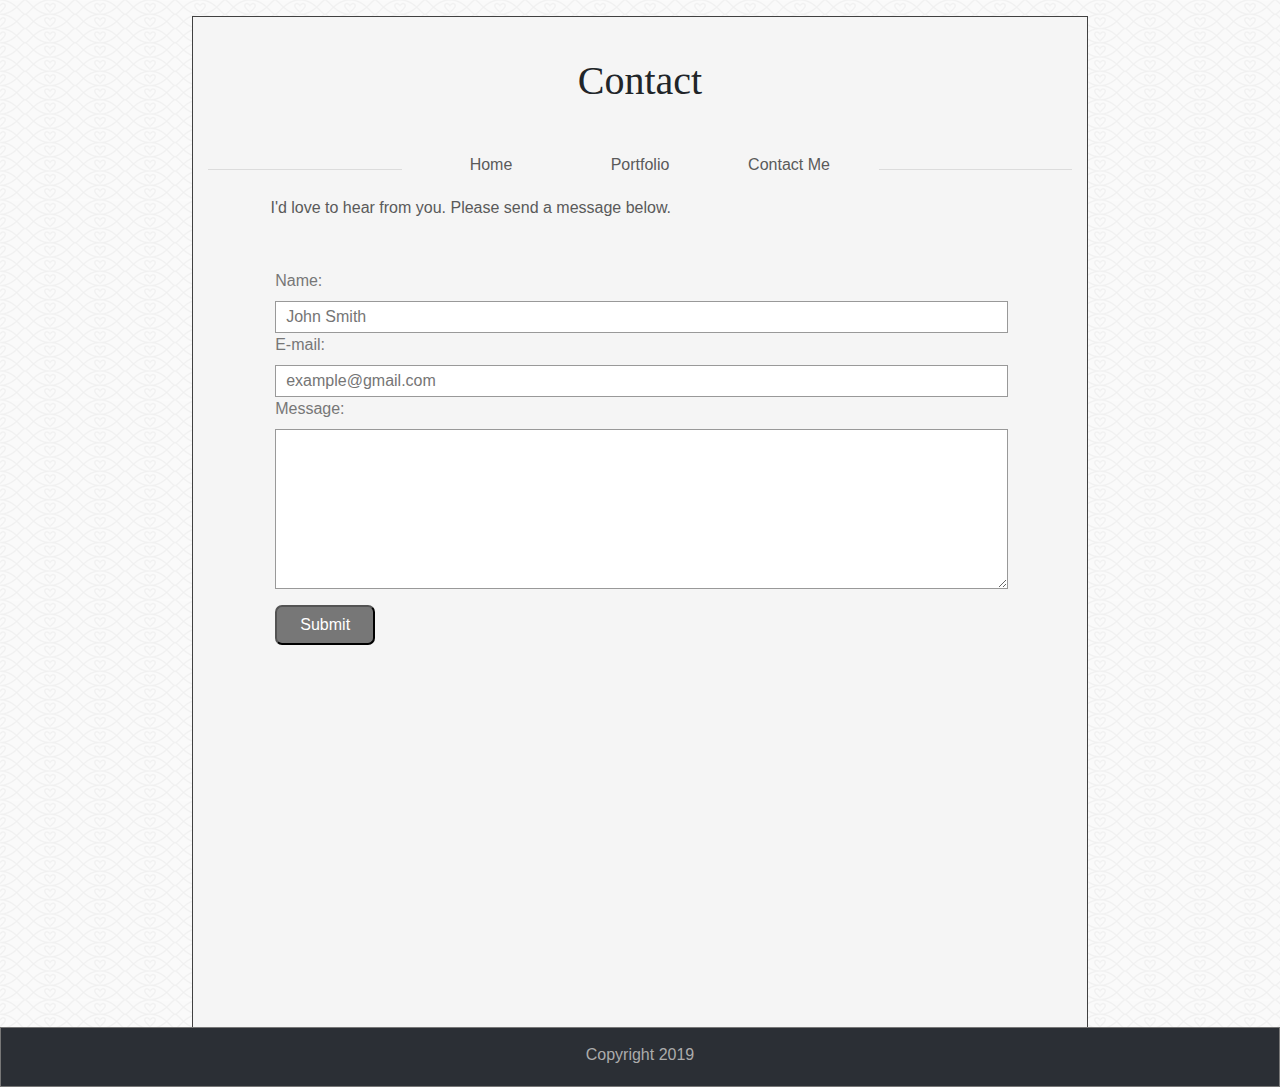
<file: contact.html>
<!DOCTYPE html>
<html lang="en">
<head>
    <meta charset="UTF-8">
    <meta name="viewport" content="width=device-width, initial-scale=1.0">
    <meta http-equiv="X-UA-Compatible" content="ie=edge">
    <title>My Responsive Portfolio</title>
    <link rel="stylesheet" type="text/css" href="CSS/css-reset.css">
        <link rel="stylesheet" href="https://stackpath.bootstrapcdn.com/bootstrap/4.3.1/css/bootstrap.min.css"                      integrity="sha384-ggOyR0iXCbMQv3Xipma34MD+dH/1fQ784/j6cY/iJTQUOhcWr7x9JvoRxT2MZw1T" crossorigin="anonymous">
        <script src="https://stackpath.bootstrapcdn.com/bootstrap/4.3.1/js/bootstrap.min.js"
                integrity="sha384-JjSmVgyd0p3pXB1rRibZUAYoIIy6OrQ6VrjIEaFf/nJGzIxFDsf4x0xIM+B07jRM" crossorigin="anonymous"></script>
        <link rel="stylesheet" type="text/css" href="assets/css/style.css">
</head>

<body>
    <div class="container body-container">
        <div class="row">
            <div class="col align-self-center">
                <p id="title-pre"></p>
                <h1 class="position-name">Contact</h1>
                <p id="title-post"></p>
            </div> 
        </div>
        <nav class="row">
            <div class="col-md-3"><hr></div>
            <nav class="col-md-2 text-center nav-item">
                <a href="index.html">Home</a>
            </nav>
            <nav class="col-md-2 text-center nav-item">
                <a href="portfolio.html">Portfolio</a>
            </nav>
            <nav class="col-md-2 text-center nav-item">
                <a href="contact.html">Contact Me</a>
            </nav>
            <div class="col-md-3"><hr></div>
        </nav>
        <section class="container content-container">
            <div class="row">
                <div class= "col-md-12" id= "contact-text">
                    <p>I'd love to hear from you.  Please send a message below.</p>
                </div>
                <hr>
            </div>
            <form class="contact-form container" id= "form-container" action="/form_handler" method="post">
                <div class= "row">
                    <div class= "col-md-12">
                        <div class="name-field">
                            <label for="name">Name:</label>
                            <input type="text" id="name" name="user_name" placeholder="John Smith">
                        </div>
                    </div>
                </div>
                <div class= "row">
                    <div class= "col-md-12">
                        <div class="email-field">   
                            <label for="mail">E-mail:</label>
                            <input type="email" id="mail" name="user_mail" placeholder="example@gmail.com">
                        </div>   
                    </div>
                </div>  
                <div class= "row">
                    <div class= "col-md-12"> 
                        <div class="msg-field">
                            <label for="msg">Message:</label>
                            <textarea id="msg" name="user_message"></textarea>
                        </div>
                    </div>
                </div>
                <div class= "row">
                    <div class= "col-md-12">
                        <button class="button" type="submit">
                        Submit
                        </button>
                    </div>
                </div>
            </form>
        </section>
    </div>
    <footer class="footer-container">
        <div class="row">
            <div class="col align-self-center text-center footer-content">
            Copyright 2019
            </div>
        </div>
    </footer>
</body>
</html>
</file>
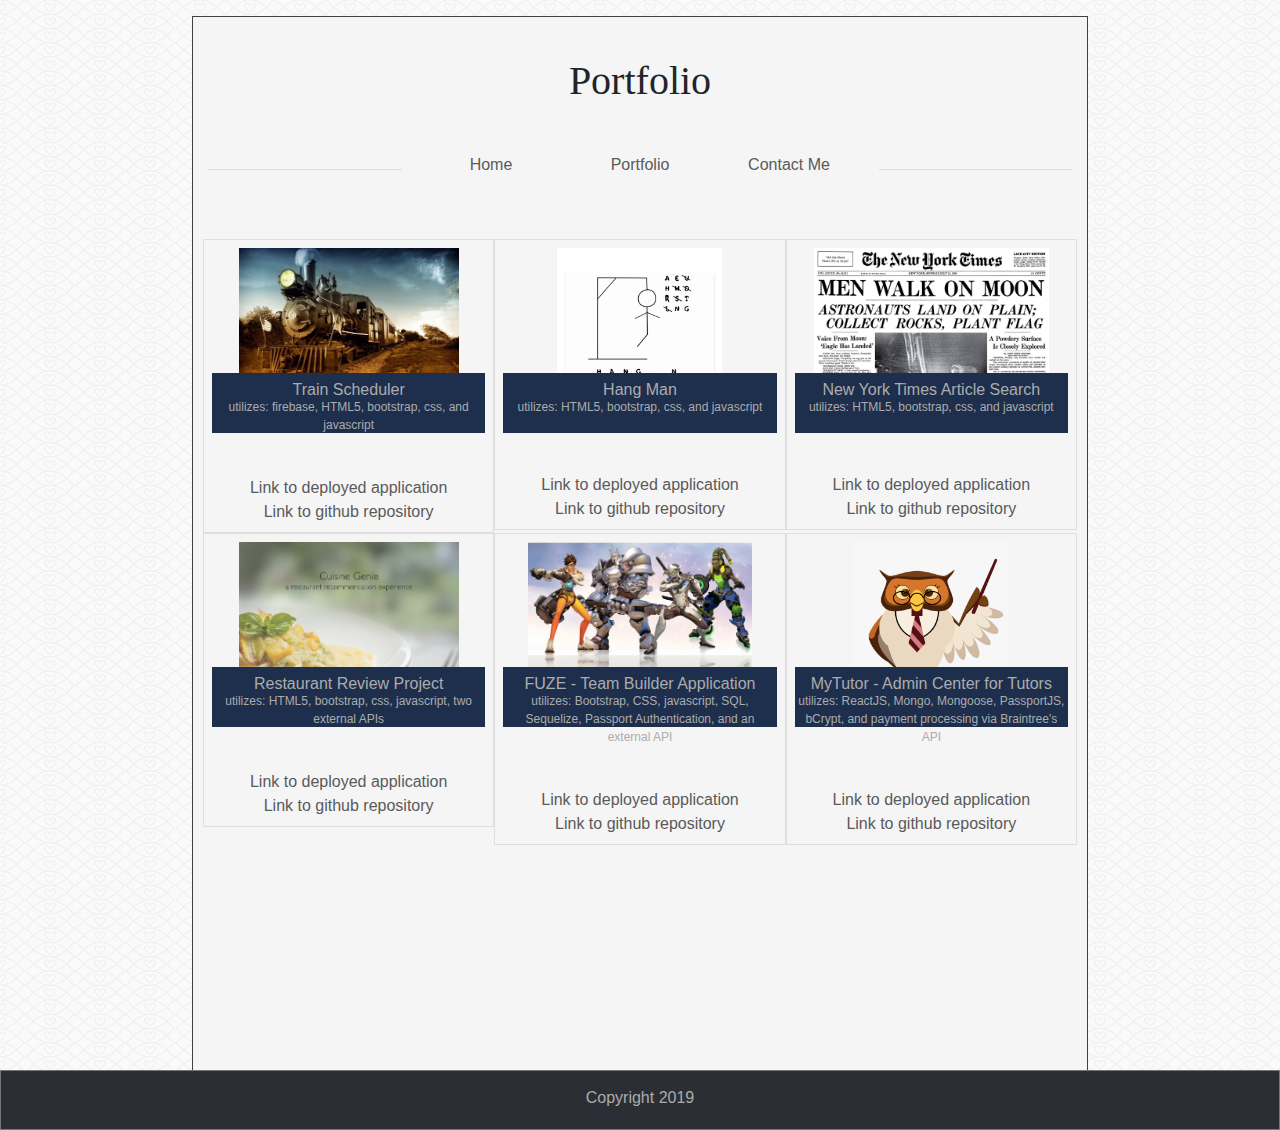
<file: portfolio.html>
<!DOCTYPE html>
<html lang="en">
<head>
    <meta charset="UTF-8">
    <meta name="viewport" content="width=device-width, initial-scale=1.0">
    <meta http-equiv="X-UA-Compatible" content="ie=edge">
    <title>My Responsive Portfolio</title>
    <link rel="stylesheet" type="text/css" href="CSS/css-reset.css">
        <link rel="stylesheet" href="https://stackpath.bootstrapcdn.com/bootstrap/4.3.1/css/bootstrap.min.css"                      integrity="sha384-ggOyR0iXCbMQv3Xipma34MD+dH/1fQ784/j6cY/iJTQUOhcWr7x9JvoRxT2MZw1T" crossorigin="anonymous">
        <script src="https://stackpath.bootstrapcdn.com/bootstrap/4.3.1/js/bootstrap.min.js"
                integrity="sha384-JjSmVgyd0p3pXB1rRibZUAYoIIy6OrQ6VrjIEaFf/nJGzIxFDsf4x0xIM+B07jRM" crossorigin="anonymous"></script>
        <link rel="stylesheet" type="text/css" href="assets/css/style.css">
</head>
<body>
    

    <div class="container body-container">
        <div class="row">
            <div class="col align-self-center">
                <p id="title-pre"></p>
                <h1 class="position-name">Portfolio</h1>
                <p id="title-post"></p>
            </div> 
        </div>
        <nav class="row">
            <div class="col-md-3"><hr></div>
            <nav class="col-md-2 text-center nav-item">
                <a href="index.html">Home</a>
            </nav>
            <nav class="col-md-2 text-center nav-item">
                <a href="portfolio.html">Portfolio</a>
            </nav>
            <nav class="col-md-2 text-center nav-item">
                <a href="contact.html">Contact Me</a>
            </nav>
            <div class="col-md-3"><hr></div>
        </nav>
        <section class= "container content-container port-container">
            <div class="row">
                <div class="col-md-4 portfolio-cell text-center" class="portfolio-item"><img src="assets/images/trainpic.jpg" alt="Train Scheduler Project">
                    <div class="portfolio-label">
                        <p class="portfolio-label-text">Train Scheduler</p>
                        <p class="secondary-label-text">utilizes: firebase, HTML5, bootstrap, css, and javascript</p>
                    </div>
                    <a href="https://trholeski.github.io/Train_Project/">Link to deployed application</a>
                    <br>
                    <a href="https://github.com/trholeski/Train_Project">Link to github repository</a>
                </div>
                <div class="col-md-4 portfolio-cell text-center"><img src="assets/images/hangmanpic.jpg" alt="project two">
                    <div class="portfolio-label">
                        <p class="portfolio-label-text">Hang Man</p>
                        <p class="secondary-label-text">utilizes: HTML5, bootstrap, css, and javascript</p>
                    </div>
                    <a href="https://trholeski.github.io/Word-Guess-Game/">Link to deployed application</a>
                    <br>
                    <a href="https://github.com/trholeski/Word-Guess-Game">Link to github repository</a>
                </div>
                <div class="col-md-4 portfolio-cell text-center"><img src="assets/images/nytpic.jpg" alt="project three">
                    <div class="portfolio-label">
                        <p class="portfolio-label-text">New York Times Article Search</p>
                        <p class="secondary-label-text">utilizes: HTML5, bootstrap, css, and javascript</p>
                    </div>
                    <a href="https://trholeski.github.io/New_York_Times_Article_Search/">Link to deployed application</a>
                    <br>
                    <a href="https://github.com/trholeski/New_York_Times_Article_Search">Link to github repository</a>
                </div>
            </div>
            <div class="row">
                <div class="col-md-4 portfolio-cell text-center"><img src="assets/images/cuisineGeniePic.png" alt="project four">
                    <div class="portfolio-label">
                        <p class="portfolio-label-text">Restaurant Review Project</p>
                        <p class="secondary-label-text">utilizes: HTML5, bootstrap, css, javascript, two external APIs</p>
                    </div>
                    <a href="https://trholeski.github.io/just_pick/">Link to deployed application</a>
                    <br>
                    <a href="https://github.com/trholeski/just_pick">Link to github repository</a>
                </div>
                <div class="col-md-4 portfolio-cell text-center"><img src="assets/images/FuzePic.png" alt="project five">
                    <div class="portfolio-label">
                        <p class="portfolio-label-text">FUZE - Team Builder Application</p>
                        <p class="secondary-label-text">utilizes: Bootstrap, CSS, javascript, SQL, Sequelize, Passport Authentication, and an external API</p>
                    </div>
                    <a href="https://fuzeteam.herokuapp.com/signin">Link to deployed application</a>
                    <br>
                    <a href="https://github.com/trholeski/Overwatch-TeamBuilder">Link to github repository</a>
                </div>
                <div class="col-md-4 portfolio-cell text-center"><img src="assets/images/myTutor.png" alt="project five">
                    <div class="portfolio-label">
                        <p class="portfolio-label-text">MyTutor - Admin Center for Tutors</p>
                        <p class="secondary-label-text">utilizes: ReactJS, Mongo, Mongoose, PassportJS, bCrypt, and payment processing via Braintree's API</p>
                    </div>
                    <a href="https://my-tutoring.herokuapp.com/">Link to deployed application</a>
                    <br>
                    <a href="https://github.com/trholeski/My_Tutor">Link to github repository</a>
                </div>
            </div>
        </section>
    </div>
    <footer class="footer-container">
        <div class="row">
            <div class="col align-self-center text-center footer-content">
            Copyright 2019
            </div>
        </div>
    </footer>
</body>
</html>
</file>
<file: assets/css/style.css>
body {
    position:relative;
    background: url('../../assets/images/fishnets-and-hearts.png');
    margin:0;
    height: 100%;

}
.position-name{
    text-align: center;
    white-space: nowrap;
    margin-top: 1em;
    margin-bottom: 0em;
}
p, a, h2{
    color: rgb(90, 90, 90);
    font-family: 'Lato', sans-serif;
}

h1{
    font-family: 'Cinzel Decorative', cursive;
}

a:hover{
    transition: 300ms;
    color: rgb(0, 0, 0);
    background-color: #ffffff;
    border-radius: 5px;
}

.body-container{
    border: 1px solid rgb(65, 65, 65);
    background-color: rgb(245, 245, 245);
    margin-top: 1em;
    position: relative;
    min-height: 100%;
    max-width: 70%;
}

.content-container{
    background-color: rgb(245, 245, 245);
    margin-top: 1em;
    position: relative; 
    margin-top:0%;
    min-height: 100vh;
    padding: 10px;
    padding-bottom: 60px;
}

.position-content{
    padding:1em;
    z-index: 0;
}

.indexLinks{
    color: #2551a3;
}

#position-titleimg{
    width: 210px;
    float:left;
    margin:1em 1em 0em 1em;
    position: relative;
    overflow: hidden;
}

img {
    max-width:auto;
    max-height:165px;
    width: auto;
    height: 100%;
    overflow: hidden;
    position: relative;
}
.nav-item{
    color: rgb(90, 90, 90);
    padding: 0;
    width: 100%;
    position: relative;
}
.center-text{
    
    text-align: center;
    white-space: nowrap;
    align-content: center;
    border: 1px solid rgb(65, 65, 65);
    align-self: center;
    align-self: auto;
}
.port-container{
    margin-top: 5%;
}
.index-content-container{
    margin-top: 3em;
}
.portfolio-item{
    padding:0;
}

.portfolio-cell{
    padding:.5em;
    border: 1px solid #dfdfdf;
    position: relative;
    overflow: hidden;
    clear: both;
    width: 100%;
    height: 100%;
    text-align: center;
}
.portfolio-label {
    display: inline-block;
    z-index: 99%;
    height:60px;
    background-color:#1e2f4e;
    width: 100%;
    bottom: 40px;
    color: #ffffff;
}

.portfolio-label-text {
    margin-top: 5px;
    color: #acacac;
}

.secondary-label-text{
    margin-top: -20px;
    font-size: .75em;
    color: #acacac;
}
label {
    display: block;
    width: 90px;
    color:#777777;
}
input, textarea {
    font: 1em sans-serif;
    height:2em;
    width: 90%;
    box-sizing: border-box;
    border: 1px solid #999;
    padding: 10px;
}
textarea {
    vertical-align: top;
    height: 10em;
}
#form-container {
    margin-left: 5%;
}
.button {
    position:relative;
    margin-top:1em;
    height: 40px;
    width:100px;
    background-color:#777777;
    color:white;
    border-radius: 7px;
}
.button:hover{
    transition: 100ms;
    background-color:#253141;
}
#contact-text{
    margin: 0% 0% 0% 6%;
}
#title-pre{
    float: left;
    margin-left: 10%;
    margin-top:1em;
    margin-bottom: 0em;
}
#title-post{
    float: right;
    margin-right: 15%;
    margin-bottom: 3em;
}
.footer-container{
    position: absolute;
    bottom: 0;
    background-color:#2b2f35;
    color: #acacac;
    border: #777777 solid 1px;
    padding: 0px;
    height: 60px;
    width: 100%;
    margin-right: 0px;
    margin-left: 0px;
}
.footer-content{

    padding-top: 15px;

}
</file>
